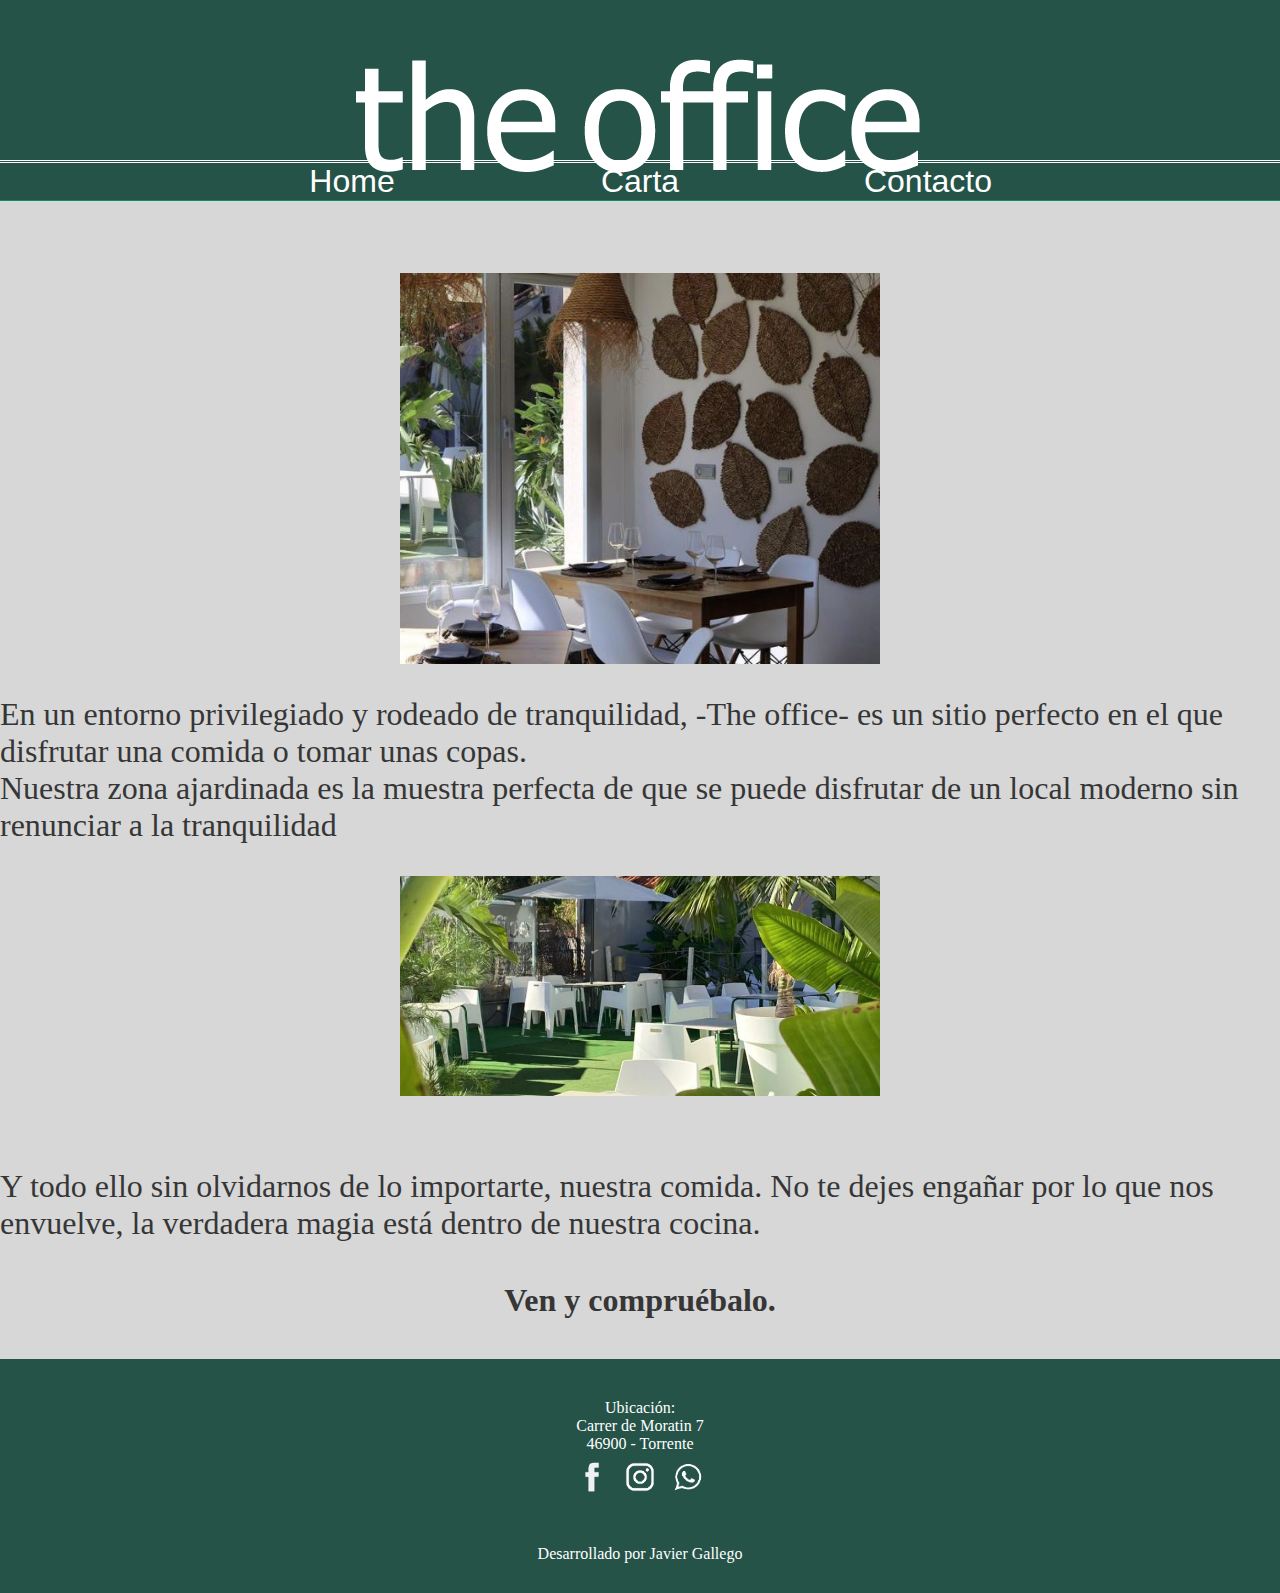
<file: index.html>
<!DOCTYPE html>
<html lang="en">
<head>
    <meta charset="UTF-8">
    <meta name="viewport" content="width=device-width, initial-scale=1.0">
    <title>The office</title>

    <link href="https://cdn.jsdelivr.net/npm/bootstrap@5.3.2/dist/css/bootstrap.min.css" rel="stylesheet" integrity="sha384-T3c6CoIi6uLrA9TneNEoa7RxnatzjcDSCmG1MXxSR1GAsXEV/Dwwykc2MPK8M2HN" crossorigin="anonymous">

    <link rel="stylesheet" href="./css/styles.css">
</head>
<body>
    <header class="container-fluid"> 
        <div class="row filamenu1">
            <div class="h-100 col-2 depega"></div>
            <div id="abrirMenu" class="h-100 col-2">
                <img class="img-fluid" src="./img/hamburguesa-blanca.png" alt="Menú">
            </div>          
            <div id="logo" class="h-100 col-8">
                <img class="img-fluid" src="./img/titulo-blanco-plano.png" alt="Menú">
            </div>
            <div class="h-100 col-2"></div>
        </div>

        <div id="menuNav" class="oculto">
            <div id="cerrarMenu">
                <img src="./img/cierrewhite.png" alt="cierre de menú">
            </div>
            <div class="navOptions">
                <a href="#">
                    <img src="./img/iconHome.png" class="menuIcon" alt=""> Home
                </a>
            </div>
            <div class="navOptions">
                <a href="./pages/carta.html">
                    <img src="./img/iconMenu.png" class="menuIcon" alt=""> Carta
                </a>
            </div>
            <div class="navOptions">
                <a href="./pages/contacto.html">
                    <img src="./img/iconContact.png" class="menuIcon" alt=""> Contacto
                </a>
            </div>
        </div>
    
    </header>
    <section class="container-fluid">

        <div class="row">
            <div class="col-12 sepTexto"> </div>
            <div class="col-1"></div>
            <div class="col-10 home">
                <div class="container-fluid text-center">
                    <div class="row">

                    <div class="foto col-12 col-md-6">
                         <img class="img-fluid" src="./img/interiorrest.png" alt="Cartel">
                    </div>

                    <div class="textohome col-12 col-md-6">En un entorno privilegiado y rodeado de tranquilidad, -The office- es un sitio perfecto en el que disfrutar una comida o tomar unas copas.</div>

                    <div class="textohome col-12 col-md-6">Nuestra zona ajardinada es la muestra perfecta de que se puede disfrutar de un local moderno sin renunciar a la tranquilidad</div>

                    <div class="foto col-12 col-md-6">
                         <img class="img-fluid" src="./img/exteriorrest.png" alt="Cartel">
                    </div>
                    <div class="col-12 sepTexto"> </div>
                    <div class="textohome col-12">Y todo ello sin olvidarnos de lo importarte, nuestra comida. No te dejes engañar por lo que nos envuelve, la verdadera magia está dentro de nuestra cocina.</div>
                    </div>
                    <div class="col-12 sepTexto"> </div>
                    <div class="textohome2 col-12">Ven y compruébalo.</div>
                    </div>
                </div>
            </div>
            <div class="col-1"></div>
            <div class="col-12 sepTexto"> </div>
        </div>
    </section>
    
    <footer class="container-fluid">        
            <div class="row footrow">
                <div class="col-12 sepTexto"></div>
                <div class="col-2 col-sm-4"></div>

                <div class="col-8 col-sm-4 infoDireccion">
                    <div>Ubicación:</div>
                    <div>Carrer de Moratin 7</div>
                    <div>46900 - Torrente</div>
                </div>

                <div class="col-2 col-sm-4"></div>

                <div class="col-4"></div>
                <div class="col-4 rrssFooterColumn">
                
                        <div class="iconRRSS">
                            <a href="https://www.facebook.com/p/Theofficecalicanto-100064553328406/" target="_blank">
                                <img onmouseout="this.src='./img/iconFBturquesa.png';"  onmouseover="this.src='./img/iconFBblanco.png';" src="./img/iconFBturquesa.png" alt="Facebook">
                            </a>
                        </div>

                        <div class="iconRRSS">
                            <a href="https://www.instagram.com/theofficecalicanto/?hl=es" target="_blank">
                                <img onmouseout="this.src='./img/iconIGturquesa.png';"  onmouseover="this.src='./img/iconIGblanco.png';" src="./img/iconIGturquesa.png" alt="Instagram">
                            </a>
                        </div>

                        <div class="iconRRSS">
                            <a href="https://wa.me/34630322991">
                                <img onmouseout="this.src='./img/iconWAturquesa.png';"  onmouseover="this.src='./img/iconWAblanco.png';" src="./img/iconWAturquesa.png" alt="WhatsApp">
                            </a>
                        </div>
                </div>    
                <div class="col-4"></div>
                <div class="col-10 sepTexto"></div>
                <div class="col-12 dev">
                    Desarrollado por Javier Gallego
                </div>
            </div>
    </footer>

    <script src="https://cdn.jsdelivr.net/npm/bootstrap@5.3.2/dist/js/bootstrap.bundle.min.js" integrity="sha384-C6RzsynM9kWDrMNeT87bh95OGNyZPhcTNXj1NW7RuBCsyN/o0jlpcV8Qyq46cDfL" crossorigin="anonymous"></script>

    <script src="./js/main.js"></script>
</body>
</html>
</file>
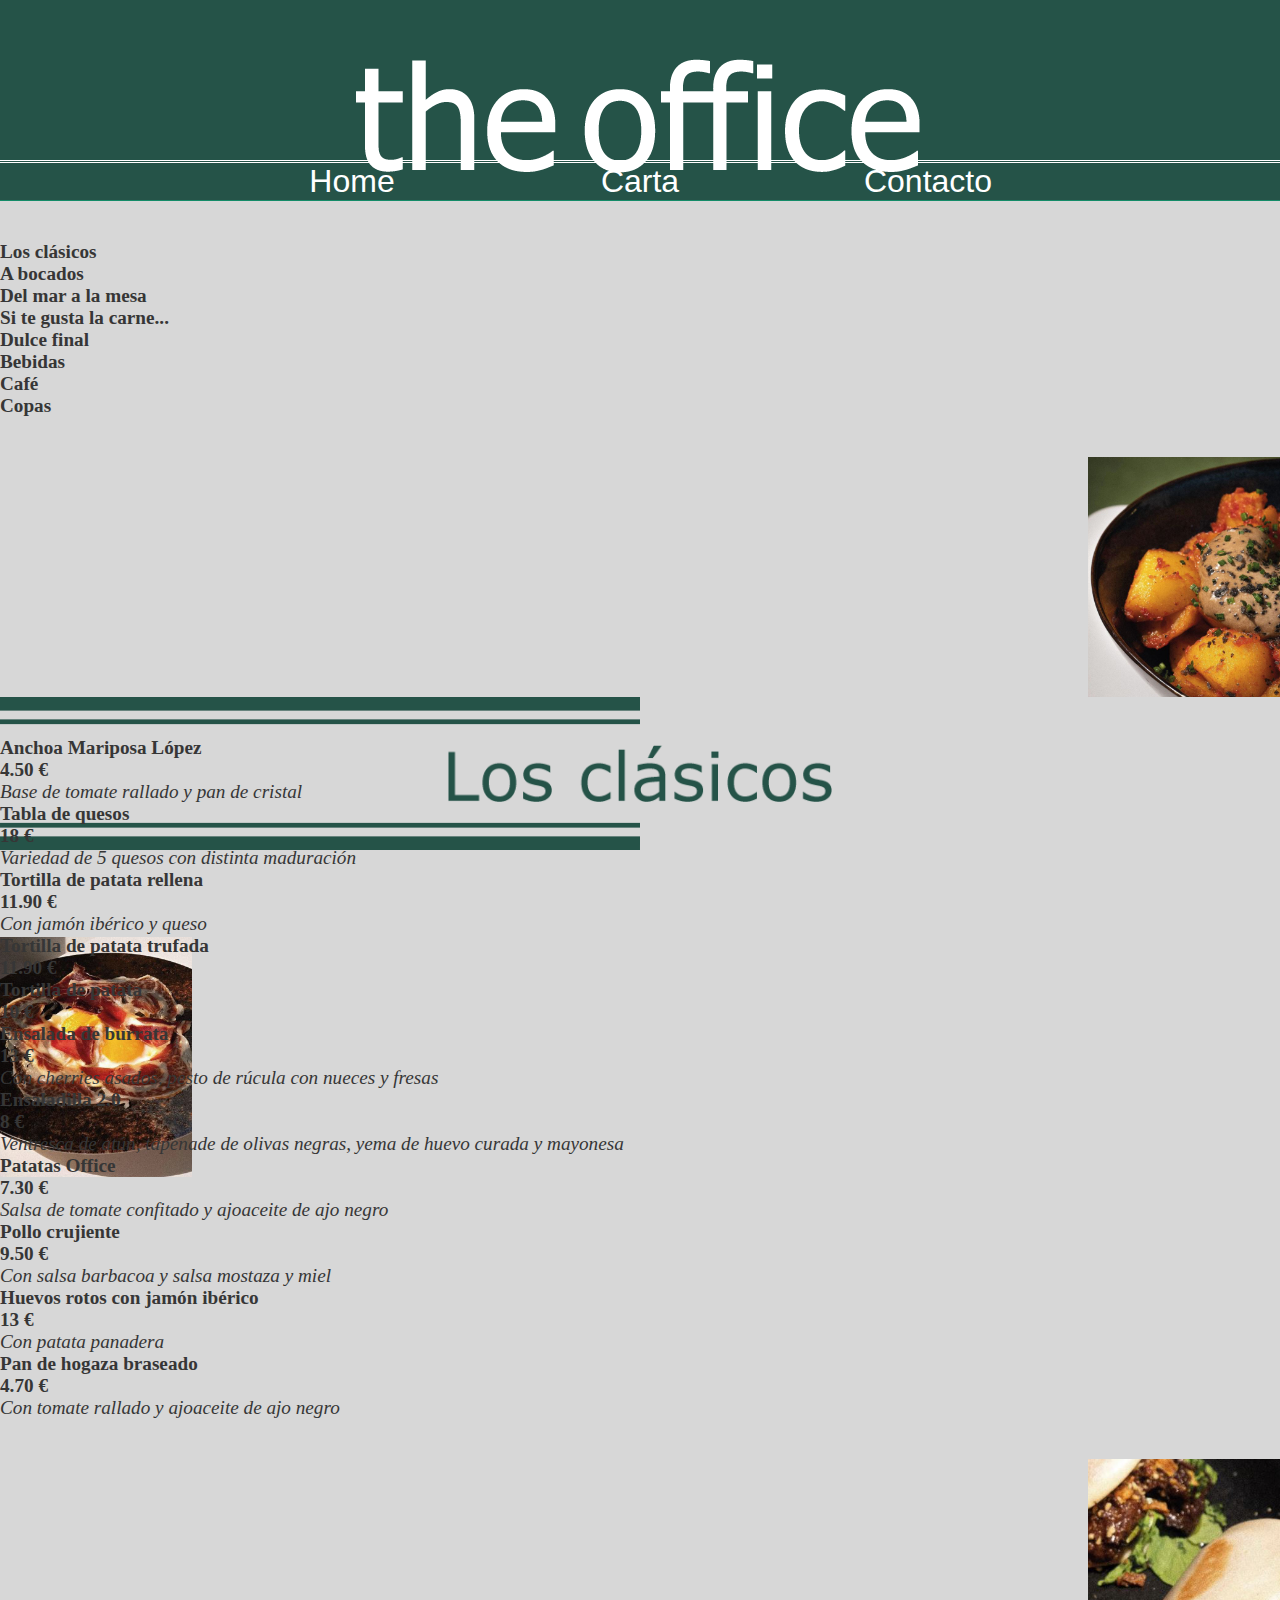
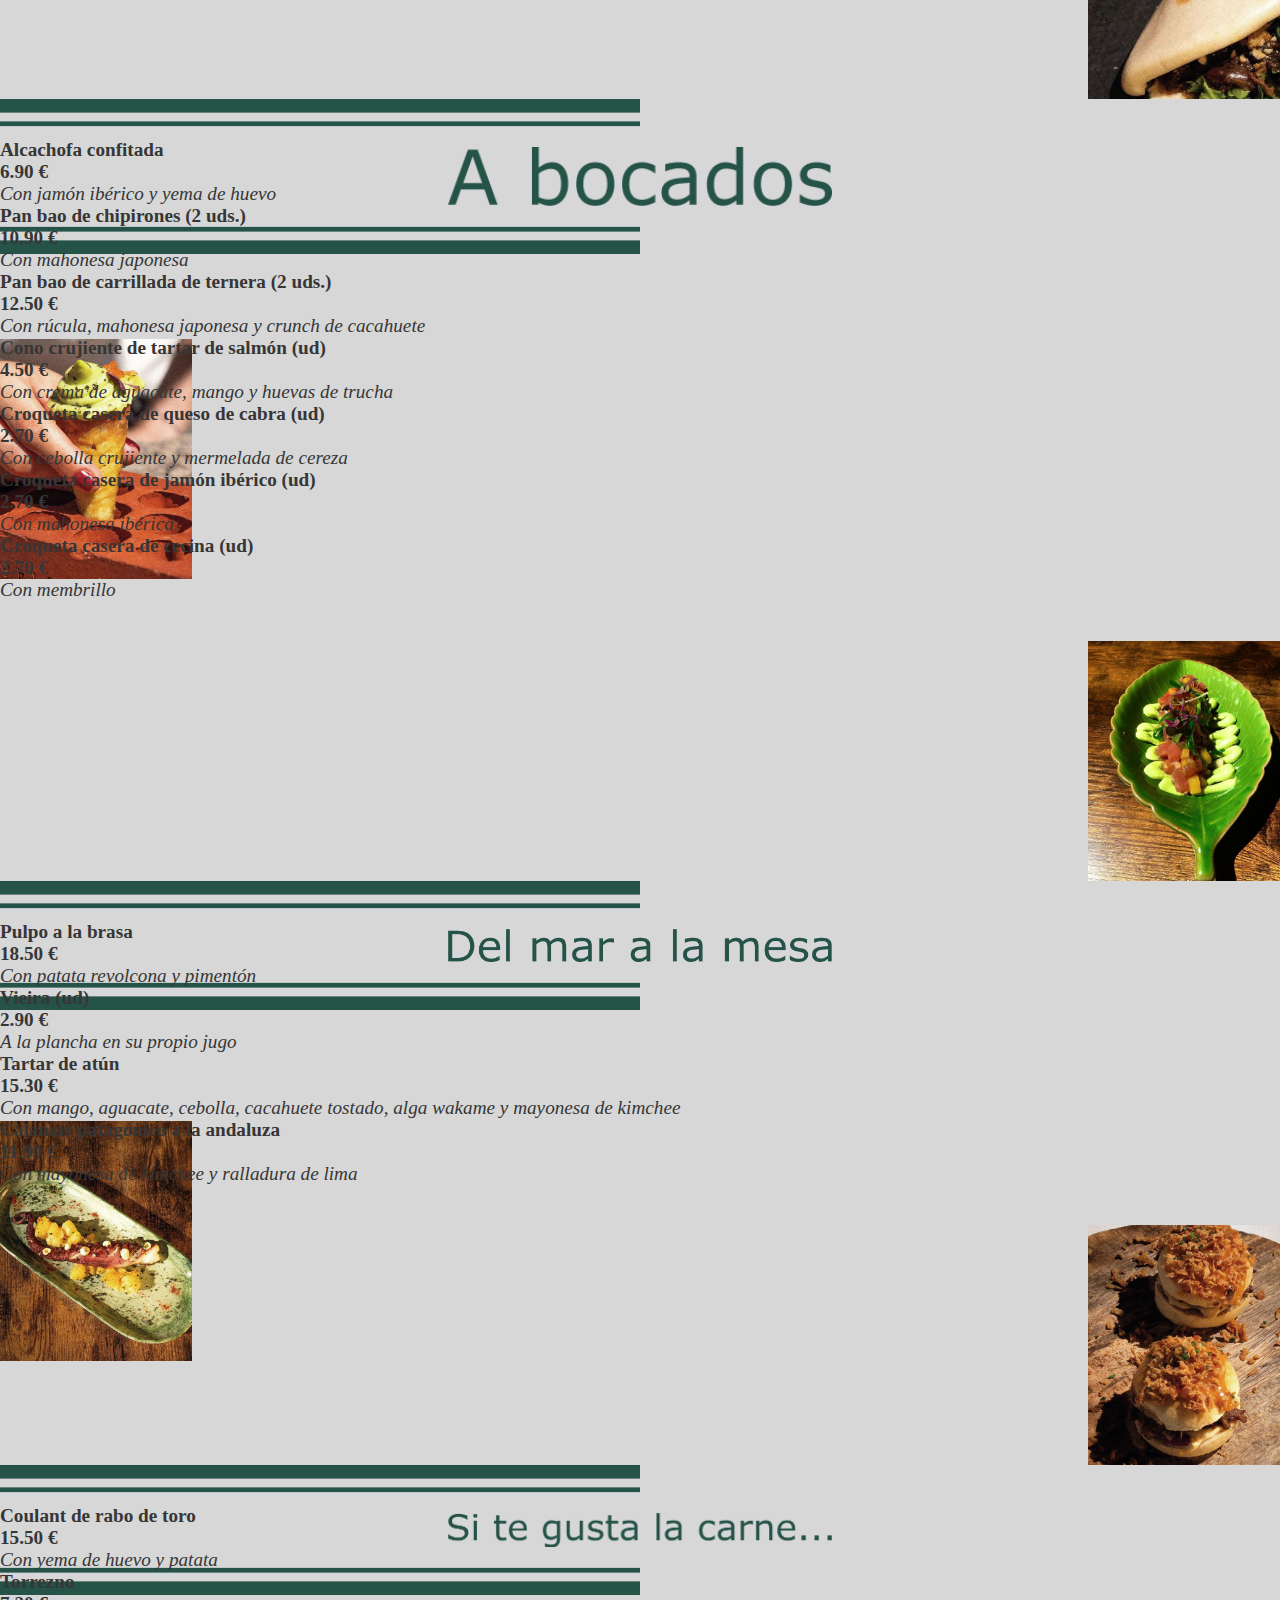
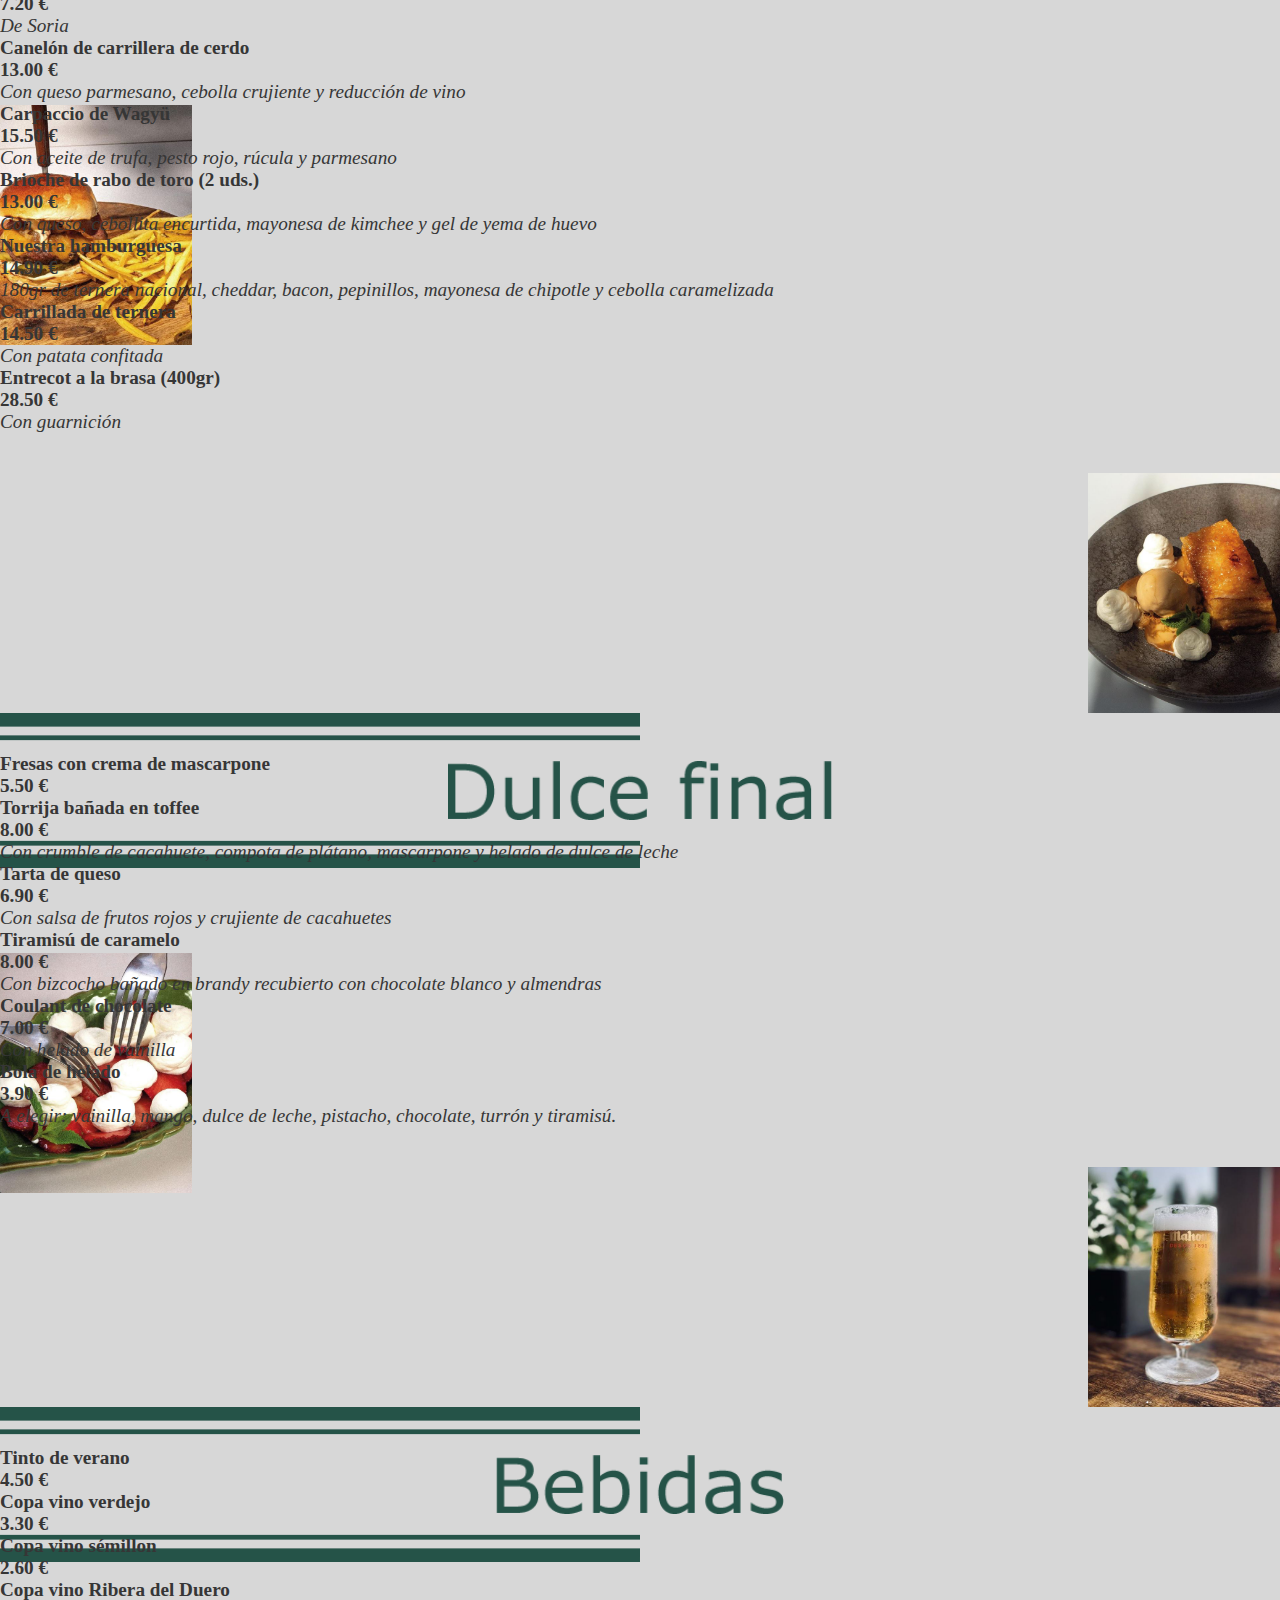
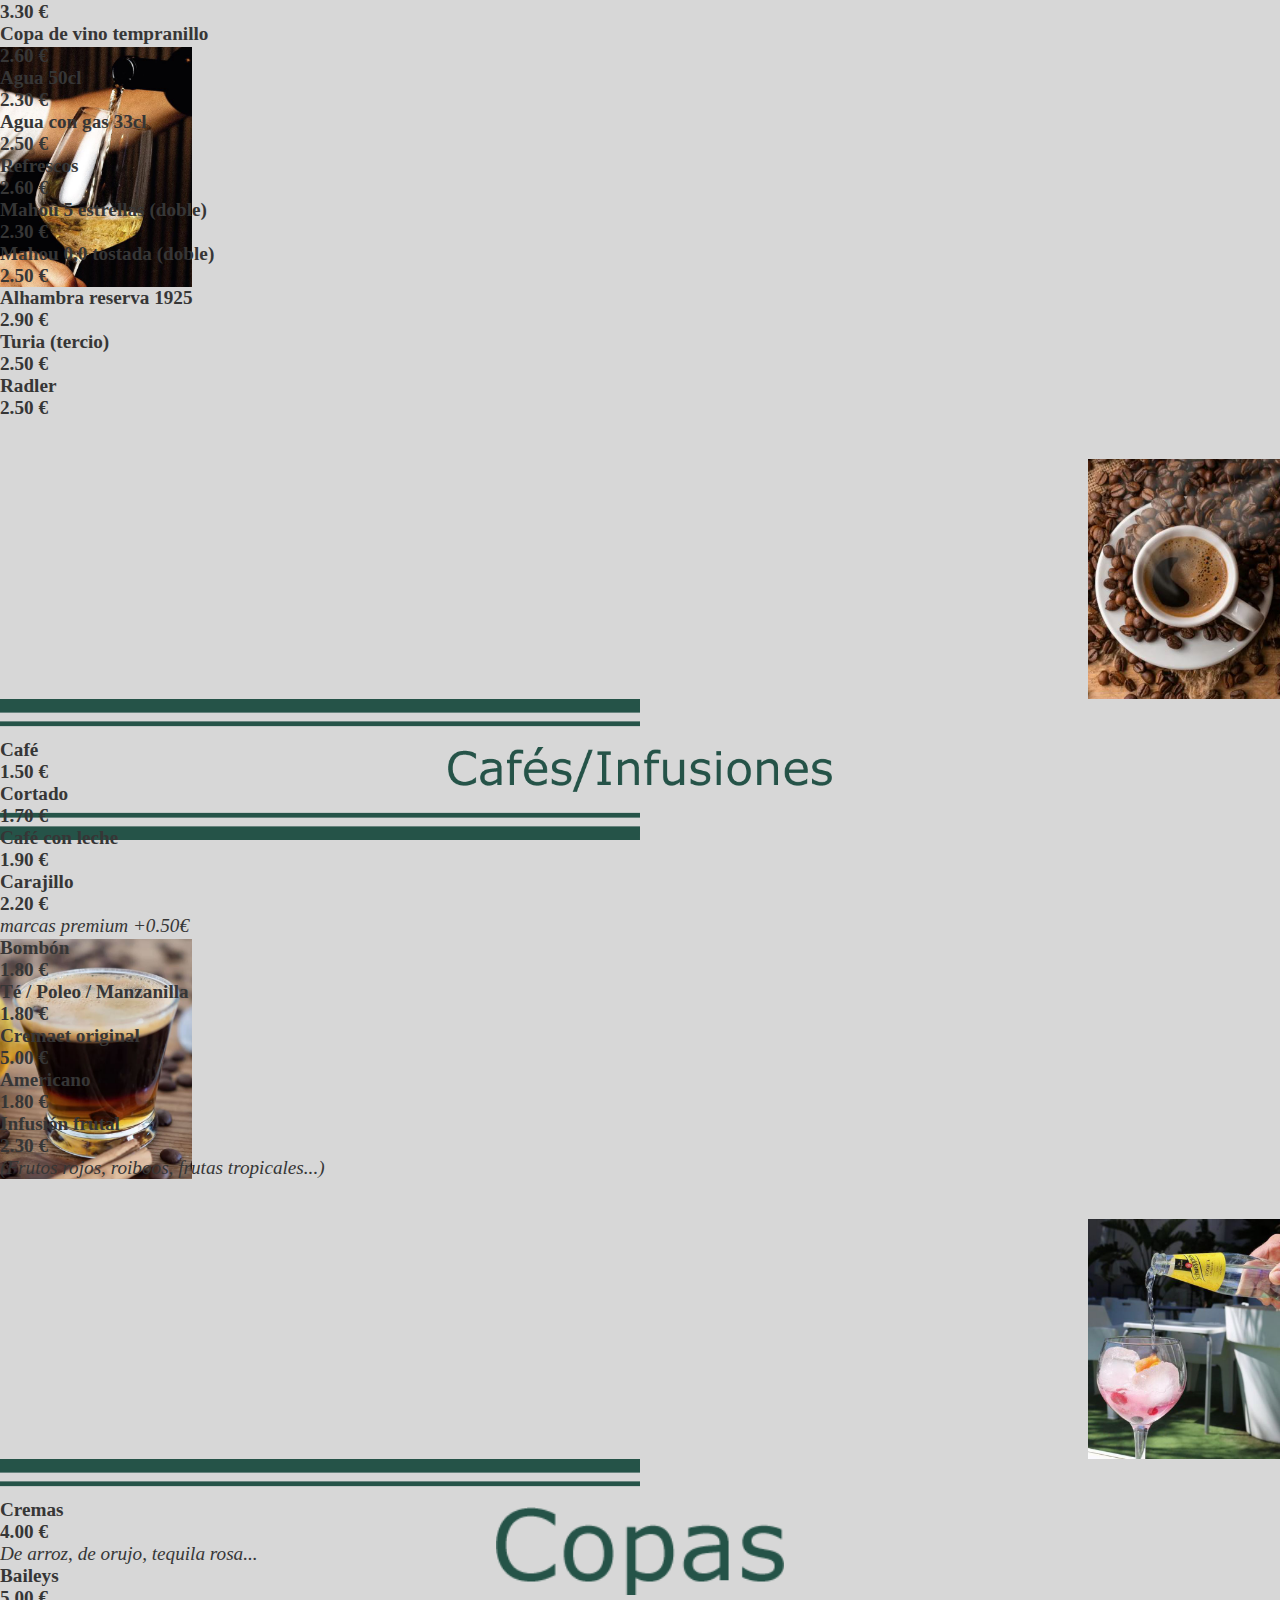
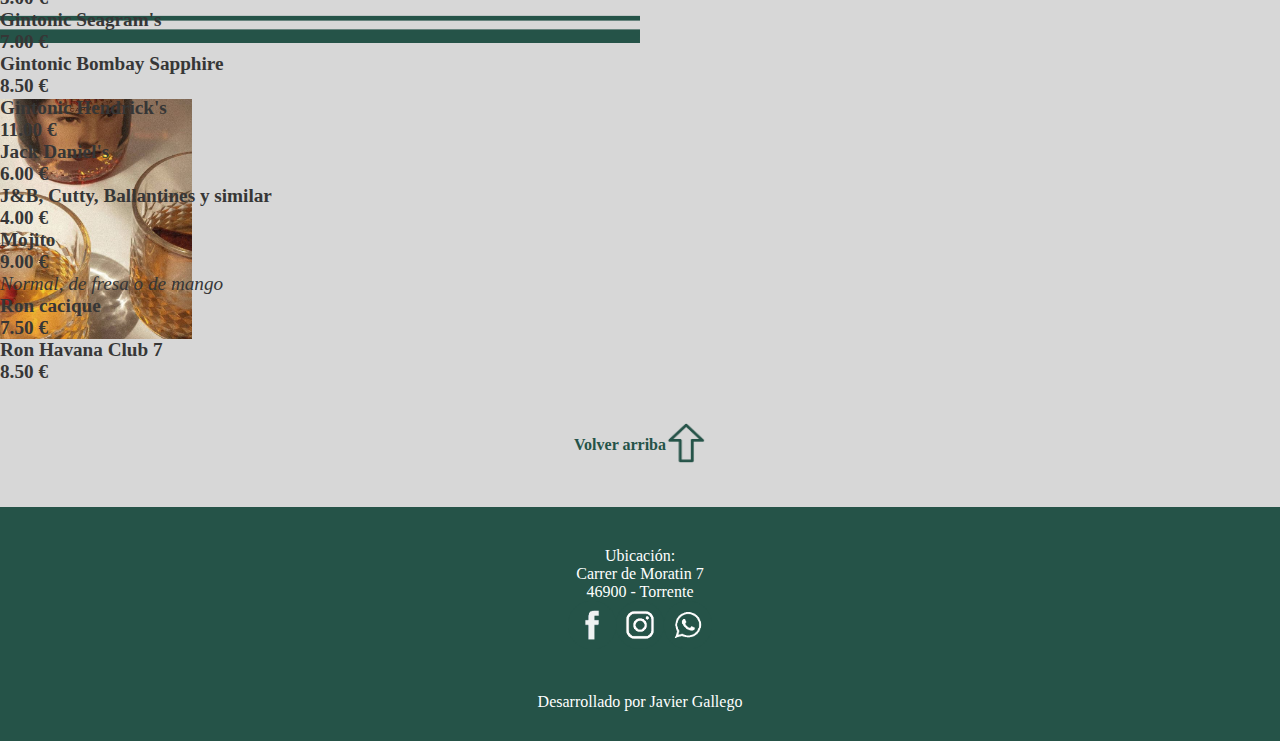
<file: pages/carta.html>
<!DOCTYPE html>
<html lang="en">
<head>
    <meta charset="UTF-8">
    <meta name="viewport" content="width=device-width, initial-scale=1.0">
    <title>The office - Carta</title>

    <link href="https://cdn.jsdelivr.net/npm/bootstrap@5.3.2/dist/css/bootstrap.min.css" rel="stylesheet" integrity="sha384-T3c6CoIi6uLrA9TneNEoa7RxnatzjcDSCmG1MXxSR1GAsXEV/Dwwykc2MPK8M2HN" crossorigin="anonymous">

    <link rel="stylesheet" href="../css/styles.css">
</head>
<body>
    <a name="irArriba"></a>
    <header class="container-fluid"> 
        <div class="row filamenu1">
            <div class="h-100 col-2 depega"></div>
            <div id="abrirMenu" class="n-100 col-2">
                <img class="img-fluid" src="../img/hamburguesa-blanca.png" alt="Menú">
            </div>          
            <div id="logo" class="h-100 col-8">
                <img class="img-fluid" src="../img/titulo-blanco-plano.png" alt="Menú">
            </div>
            <div class="h-100 col-2"></div>
        </div>

        <div id="menuNav" class="oculto">
            <div id="cerrarMenu">
                <img src="../img/cierrewhite.png" alt="cierre de menú">
            </div>
            <div class="navOptions">
                <a href="../index.html">
                    <img src="../img/iconHome.png" class="menuIcon" alt=""> Home
                </a>
            </div>
            <div class="navOptions">
                <a href="#">
                    <img src="../img/iconMenu.png" class="menuIcon" alt=""> Carta
                </a>
            </div>
            <div class="navOptions">
                <a href="./contacto.html">
                    <img src="../img/iconContact.png" class="menuIcon" alt=""> Contacto
                </a>
            </div>
        </div>
    </header>

    <div class="sepTexto"> </div>

    <div class="container-fluid enlacesCarta">
        <div class="row text-center contlinks">
            <div class="col-12 col-sm-6 col-lg-3 selfLink">
                <a href="#irClasicos">Los clásicos</a>
            </div>
            <div class="col-12 col-sm-6 col-lg-3 selfLink">
                <a href="#irBocados">A bocados</a>
            </div>
            <div class="col-12 col-sm-6 col-lg-3 selfLink">
                <a href="#irMar">Del mar a la mesa</a>
            </div>
            <div class="col-12 col-sm-6 col-lg-3 selfLink">
                <a href="#irCarne">Si te gusta la carne...</a>
            </div>
            <div class="col-12 col-sm-6 col-lg-3 selfLink">
                <a href="#irDulcefinal">Dulce final</a>
            </div>
            <div class="col-12 col-sm-6 col-lg-3 selfLink">
                <a href="#irBebidas">Bebidas</a>
            </div>
            <div class="col-12 col-sm-6 col-lg-3 selfLink">
                <a href="#irCafe">Café</a>
            </div>
            <div class="col-12 col-sm-6 col-lg-3 selfLink">
                <a href="#irCopas">Copas</a>
            </div>
        </div>
    </div>
    <div class="sepTexto"></div>
    <div class="container">
        <a name="irClasicos"></a>
        <div class="row justify-content-center titularCarta">
            <div class="col-1"></div>
            <div class="col-2 imgLeft">
                <img class="img-fluid imgcarta" src="../img/minientrantes1.png" alt="Entrantes">
            </div>
            <div class="col-6 container-fluid centrartitulo">
                <div class="row h-100">
                    <div class="col-12 align-self-start cenesup">
                        <img class="img-fluid cenefa" src="../img/cenefaSup.png" alt="cenefa">
                    </div>
                
                    <div class="col-12 align-self-center textoTitCarta">
                        <img class="img-fluid apartadoTexto" src="../img/losclasicos.png" alt="Los clasicos">
                    </div>
                
                    <div class="col-12 align-self-end ceneinf">
                        <img class="img-fluid cenefa" src="../img/cenefaInf.png" alt="cenefa">
                    </div>
                </div>
            </div>
            <div class="col-2 imgRight">
                <img class="img-fluid imgcarta" src="../img/minientrantes2.png" alt="Entrantes">
            </div>
            <div class="col-1"></div>
        </div>
 
        <div class="sepTexto"></div>
        <div class="row justify-content-center platos">
            <div class="col-8 text-center">Anchoa Mariposa López</div>
            <div class="col-3 text-center precio">4.50 €</div>
            <div class="col-1"></div>
            <div class="col-8 text-center italic">Base de tomate rallado y pan de cristal</div>
            <div class="col-4"></div>
            <div class="col-8 text-center">Tabla de quesos</div>
            <div class="col-3 text-center precio">18 €</div>
            <div class="col-1"></div>
            <div class="col-8 text-center italic">Variedad de 5 quesos con distinta maduración</div>
            <div class="col-4"></div>
            <div class="col-8 text-center">Tortilla de patata rellena</div>
            <div class="col-3 text-center precio">11.90 €</div>
            <div class="col-1"></div>
            <div class="col-8 text-center italic">Con jamón ibérico y queso</div>
            <div class="col-4"></div>
            <div class="col-8 text-center">Tortilla de patata trufada</div>
            <div class="col-3 text-center precio">11.90 €</div>
            <div class="col-1"></div>
            <div class="col-8 text-center italic"></div>
            <div class="col-4"></div>
            <div class="col-8 text-center">Tortilla de patata</div>
            <div class="col-3 text-center precio">10 €</div>
            <div class="col-1"></div>
            <div class="col-8 text-center italic"></div>
            <div class="col-4"></div>
            <div class="col-8 text-center">Ensalada de burrata</div>
            <div class="col-3 text-center precio">13 €</div>
            <div class="col-1"></div>
            <div class="col-8 text-center italic">Con cherries asados, pesto de rúcula con nueces y fresas</div>
            <div class="col-4"></div>
            <div class="col-8 text-center">Ensaladilla 2.0</div>
            <div class="col-3 text-center precio">8 €</div>
            <div class="col-1"></div>
            <div class="col-8 text-center italic">Ventresca de atún, tapenade de olivas negras, yema de huevo curada y mayonesa</div>
            <div class="col-4"></div>
            <div class="col-8 text-center">Patatas Office</div>
            <div class="col-3 text-center precio">7.30 €</div>
            <div class="col-1"></div>
            <div class="col-8 text-center italic">Salsa de tomate confitado y ajoaceite de ajo negro</div>
            <div class="col-4"></div>
            <div class="col-8 text-center">Pollo crujiente</div>
            <div class="col-3 text-center precio">9.50 €</div>
            <div class="col-1"></div>
            <div class="col-8 text-center italic">Con salsa barbacoa y salsa mostaza y miel</div>
            <div class="col-4"></div>
            <div class="col-8 text-center">Huevos rotos con jamón ibérico</div>
            <div class="col-3 text-center precio">13 €</div>
            <div class="col-1"></div>
            <div class="col-8 text-center italic">Con patata panadera</div>
            <div class="col-4"></div>
            <div class="col-8 text-center">Pan de hogaza braseado</div>
            <div class="col-3 text-center precio">4.70 €</div>
            <div class="col-1"></div>
            <div class="col-8 text-center italic">Con tomate rallado y ajoaceite de ajo negro</div>
            <div class="col-4"></div>
        </div>


        <div class="sepTexto"></div>
        <a name="irBocados"></a>
        <div class="row justify-content-center titularCarta">
            <div class="col-1 "></div>
            <div class="col-2 imgLeft">
                <img class="img-fluid imgcarta" src="../img/minibocados1.png" alt="Bocados">
            </div>
            <div class="col-6 container-fluid centrartitulo">
                <div class="row h-100">
                    <div class="col-12 align-self-start cenesup">
                        <img class="img-fluid cenefa" src="../img/cenefaSup.png" alt="cenefa">
                    </div>
                
                    <div class="col-12 align-self-center textoTitCarta">
                        <img class="img-fluid apartadoTexto" src="../img/cartaAbocados.png" alt="A bocados">
                    </div>
                
                    <div class="col-12 align-self-end ceneinf">
                        <img class="img-fluid cenefa" src="../img/cenefaInf.png" alt="cenefa">
                    </div>
                </div>
            </div>
            <div class="col-2 imgRight">
                <img class="img-fluid imgcarta" src="../img/minibocados2.png" alt="Bocados">
            </div>
            <div class="col-1"></div>
        </div>

        <div class="sepTexto"></div>
        <div class="row justify-content-center platos">
            <div class="col-8 text-center">Alcachofa confitada</div>
            <div class="col-3 text-center precio">6.90 €</div>
            <div class="col-1"></div>
            <div class="col-8 text-center italic">Con jamón ibérico y yema de huevo</div>
            <div class="col-4"></div>
            <div class="col-8 text-center">Pan bao de chipirones (2 uds.)</div>
            <div class="col-3 text-center precio">10.90 €</div>
            <div class="col-1"></div>
            <div class="col-8 text-center italic">Con mahonesa japonesa</div>
            <div class="col-4"></div>
            <div class="col-8 text-center">Pan bao de carrillada de ternera (2 uds.)</div>
            <div class="col-3 text-center precio">12.50 €</div>
            <div class="col-1"></div>
            <div class="col-8 text-center italic">Con rúcula, mahonesa japonesa y crunch de cacahuete</div>
            <div class="col-4"></div>
            <div class="col-8 text-center">Cono crujiente de tartar de salmón (ud)</div>
            <div class="col-3 text-center precio">4.50 €</div>
            <div class="col-1"></div>
            <div class="col-8 text-center italic">Con crema de aguacate, mango y huevas de trucha</div>
            <div class="col-4"></div>
            <div class="col-8 text-center">Croqueta casera de queso de cabra (ud)</div>
            <div class="col-3 text-center precio">2.70 €</div>
            <div class="col-1"></div>
            <div class="col-8 text-center italic">Con cebolla crujiente y mermelada de cereza</div>
            <div class="col-4"></div>
            <div class="col-8 text-center">Croqueta casera de jamón ibérico (ud)</div>
            <div class="col-3 text-center precio">2.70 €</div>
            <div class="col-1"></div>
            <div class="col-8 text-center italic">Con mahonesa ibérica</div>
            <div class="col-4"></div>
            <div class="col-8 text-center">Croqueta casera de cecina (ud)</div>
            <div class="col-3 text-center precio">2.70 €</div>
            <div class="col-1"></div>
            <div class="col-8 text-center italic">Con membrillo</div>
            <div class="col-4"></div>
        </div>

        <div class="sepTexto"></div>
        <a name="irMar"></a>
        <div class="row justify-content-center titularCarta">
            <div class="col-1 "></div>
            <div class="col-2 imgLeft">
                <img class="img-fluid imgcarta" src="../img/minimar1.png" alt="Pescado">
            </div>
            <div class="col-6 container-fluid centrartitulo">
                <div class="row h-100">
                    <div class="col-12 align-self-start cenesup">
                        <img class="img-fluid cenefa" src="../img/cenefaSup.png" alt="cenefa">
                    </div>
                
                    <div class="col-12 align-self-center textoTitCarta">
                        <img class="img-fluid apartadoTexto" src="../img/cartaDelmaralamesa.png" alt="Pescados">
                    </div>
                
                    <div class="col-12 align-self-end ceneinf">
                        <img class="img-fluid cenefa" src="../img/cenefaInf.png" alt="cenefa">
                    </div>
                </div>
            </div>
            <div class="col-2 imgRight">
                <img class="img-fluid imgcarta" src="../img/minimar2.png" alt="Pescado">
            </div>
            <div class="col-1"></div>
        </div>

        <div class="sepTexto"></div>
        <div class="row justify-content-center platos">
            <div class="col-8 text-center">Pulpo a la brasa</div>
            <div class="col-3 text-center precio">18.50 €</div>
            <div class="col-1"></div>
            <div class="col-8 text-center italic">Con patata revolcona y pimentón</div>
            <div class="col-4"></div>
            <div class="col-8 text-center">Vieira (ud)</div>
            <div class="col-3 text-center precio">2.90 €</div>
            <div class="col-1"></div>
            <div class="col-8 text-center italic">A la plancha en su propio jugo</div>
            <div class="col-4"></div>
            <div class="col-8 text-center">Tartar de atún</div>
            <div class="col-3 text-center precio">15.30 €</div>
            <div class="col-1"></div>
            <div class="col-8 text-center italic">Con mango, aguacate, cebolla, cacahuete tostado, alga wakame y mayonesa de kimchee</div>
            <div class="col-4"></div>
            <div class="col-8 text-center">Calamar patagónico a la andaluza</div>
            <div class="col-3 text-center precio">11.90 €</div>
            <div class="col-1"></div>
            <div class="col-8 text-center italic">Con mayonesa de kimchee y ralladura de lima</div>
            <div class="col-4"></div>
        </div>

        <div class="sepTexto"></div>
        <a name="irCarne"></a>
        <div class="row justify-content-center titularCarta">
            <div class="col-1 "></div>
            <div class="col-2 imgLeft">
                <img class="img-fluid imgcarta" src="../img/minicarne1.png" alt="Carne">
            </div>
            <div class="col-6 container-fluid centrartitulo">
                <div class="row h-100">
                    <div class="col-12 align-self-start cenesup">
                        <img class="img-fluid cenefa" src="../img/cenefaSup.png" alt="cenefa">
                    </div>
                
                    <div class="col-12 align-self-center textoTitCarta">
                        <img class="img-fluid apartadoTexto" src="../img/cartaSitegustalacarne.png" alt="Carne">
                    </div>
                
                    <div class="col-12 align-self-end ceneinf">
                        <img class="img-fluid cenefa" src="../img/cenefaInf.png" alt="cenefa">
                    </div>
                </div>
            </div>
            <div class="col-2 imgRight">
                <img class="img-fluid imgcarta" src="../img/minicarne2.png" alt="Carne">
            </div>
            <div class="col-1"></div>
        </div>

        <div class="sepTexto"></div>
        <div class="row justify-content-center platos">
            <div class="col-8 text-center">Coulant de rabo de toro</div>
            <div class="col-3 text-center precio">15.50 €</div>
            <div class="col-1"></div>
            <div class="col-8 text-center italic">Con yema de huevo y patata</div>
            <div class="col-4"></div>
            <div class="col-8 text-center">Torrezno</div>
            <div class="col-3 text-center precio">7.20 €</div>
            <div class="col-1"></div>
            <div class="col-8 text-center italic">De Soria</div>
            <div class="col-4"></div>
            <div class="col-8 text-center">Canelón de carrillera de cerdo</div>
            <div class="col-3 text-center precio">13.00 €</div>
            <div class="col-1"></div>
            <div class="col-8 text-center italic">Con queso parmesano, cebolla crujiente y reducción de vino</div>
            <div class="col-4"></div>
            <div class="col-8 text-center">Carpaccio de Wagyü</div>
            <div class="col-3 text-center precio">15.50 €</div>
            <div class="col-1"></div>
            <div class="col-8 text-center italic">Con aceite de trufa, pesto rojo, rúcula y parmesano</div>
            <div class="col-4"></div>
            <div class="col-8 text-center">Brioche de rabo de toro (2 uds.)</div>
            <div class="col-3 text-center precio">13.00 €</div>
            <div class="col-1"></div>
            <div class="col-8 text-center italic">Con queso, cebollita encurtida, mayonesa de kimchee y gel de yema de huevo</div>
            <div class="col-4"></div>
            <div class="col-8 text-center">Nuestra hamburguesa</div>
            <div class="col-3 text-center precio">14.90 €</div>
            <div class="col-1"></div>
            <div class="col-8 text-center italic">180gr de ternera nacional, cheddar, bacon, pepinillos, mayonesa de chipotle y cebolla caramelizada</div>
            <div class="col-4"></div>
            <div class="col-8 text-center">Carrillada de ternera</div>
            <div class="col-3 text-center precio">14.50 €</div>
            <div class="col-1"></div>
            <div class="col-8 text-center italic">Con patata confitada</div>
            <div class="col-4"></div>
            <div class="col-8 text-center">Entrecot a la brasa (400gr)</div>
            <div class="col-3 text-center precio">28.50 €</div>
            <div class="col-1"></div>
            <div class="col-8 text-center italic">Con guarnición</div>
            <div class="col-4"></div>
        </div>

        <div class="sepTexto"></div>
        <a name="irDulcefinal"></a>
        <div class="row justify-content-center titularCarta">
            <div class="col-1 "></div>
            <div class="col-2 imgLeft">
                <img class="img-fluid imgcarta" src="../img/minipostre1.png" alt="Postre">
            </div>
            <div class="col-6 container-fluid centrartitulo">
                <div class="row h-100">
                    <div class="col-12 align-self-start cenesup">
                        <img class="img-fluid cenefa" src="../img/cenefaSup.png" alt="cenefa">
                    </div>
                
                    <div class="col-12 align-self-center textoTitCarta">
                        <img class="img-fluid apartadoTexto" src="../img/cartaDulcefinal.png" alt="Postres">
                    </div>
                
                    <div class="col-12 align-self-end ceneinf">
                        <img class="img-fluid cenefa" src="../img/cenefaInf.png" alt="cenefa">
                    </div>
                </div>
            </div>
            <div class="col-2 imgRight">
                <img class="img-fluid imgcarta" src="../img/minipostre2.png" alt="Postre">
            </div>
            <div class="col-1"></div>
        </div>

        <div class="sepTexto"></div>
        <div class="row justify-content-center platos">
            <div class="col-8 text-center">Fresas con crema de mascarpone</div>
            <div class="col-3 text-center precio">5.50 €</div>
            <div class="col-1"></div>
            <div class="col-8 text-center italic"></div>
            <div class="col-4"></div>
            <div class="col-8 text-center">Torrija bañada en toffee</div>
            <div class="col-3 text-center precio">8.00 €</div>
            <div class="col-1"></div>
            <div class="col-8 text-center italic">Con crumble de cacahuete, compota de plátano, mascarpone y helado de dulce de leche</div>
            <div class="col-4"></div>
            <div class="col-8 text-center">Tarta de queso</div>
            <div class="col-3 text-center precio">6.90 €</div>
            <div class="col-1"></div>
            <div class="col-8 text-center italic">Con salsa de frutos rojos y crujiente de cacahuetes</div>
            <div class="col-4"></div>
            <div class="col-8 text-center">Tiramisú de caramelo</div>
            <div class="col-3 text-center precio">8.00 €</div>
            <div class="col-1"></div>
            <div class="col-8 text-center italic">Con bizcocho bañado en brandy recubierto con chocolate blanco y almendras</div>
            <div class="col-4"></div>
            <div class="col-8 text-center">Coulant de chocolate</div>
            <div class="col-3 text-center precio">7.00 €</div>
            <div class="col-1"></div>
            <div class="col-8 text-center italic">Con helado de vainilla</div>
            <div class="col-4"></div>
            <div class="col-8 text-center">Bola de helado</div>
            <div class="col-3 text-center precio">3.90 €</div>
            <div class="col-1"></div>
            <div class="col-8 text-center italic">A elegir: vainilla, mango, dulce de leche, pistacho, chocolate, turrón y tiramisú.</div>
            <div class="col-4"></div>
        </div>

        <div class="sepTexto"></div>
        <a name="irBebidas"></a>
        <div class="row justify-content-center titularCarta">
            <div class="col-1 "></div>
            <div class="col-2 imgLeft">
                <img class="img-fluid imgcarta" src="../img/minibebidas1.png" alt="Bebidas">
            </div>
            <div class="col-6 container-fluid centrartitulo">
                <div class="row h-100">
                    <div class="col-12 align-self-start cenesup">
                        <img class="img-fluid cenefa" src="../img/cenefaSup.png" alt="cenefa">
                    </div>
                
                    <div class="col-12 align-self-center textoTitCarta">
                        <img class="img-fluid apartadoTexto2" src="../img/cartaBebidas.png" alt="Bebidas">
                    </div>
                
                    <div class="col-12 align-self-end ceneinf">
                        <img class="img-fluid cenefa" src="../img/cenefaInf.png" alt="cenefa">
                    </div>
                </div>
            </div>
            <div class="col-2 imgRight">
                <img class="img-fluid imgcarta" src="../img/minibebidas2.png" alt="Bebidas">
            </div>
            <div class="col-1"></div>
        </div>

        <div class="sepTexto"></div>
        <div class="row justify-content-center platos">
            <div class="col-8 text-center">Tinto de verano</div>
            <div class="col-3 text-center precio">4.50 €</div>
            <div class="col-1"></div>
            <div class="col-8 text-center">Copa vino verdejo</div>
            <div class="col-3 text-center precio">3.30 €</div>
            <div class="col-1"></div>
            <div class="col-8 text-center">Copa vino sémillon</div>
            <div class="col-3 text-center precio">2.60 €</div>
            <div class="col-1"></div>
            <div class="col-8 text-center">Copa vino Ribera del Duero</div>
            <div class="col-3 text-center precio">3.30 €</div>
            <div class="col-1"></div>
            <div class="col-8 text-center">Copa de vino tempranillo</div>
            <div class="col-3 text-center precio">2.60 €</div>
            <div class="col-1"></div>
            <div class="col-8 text-center">Agua 50cl</div>
            <div class="col-3 text-center precio">2.30 €</div>
            <div class="col-1"></div>
            <div class="col-8 text-center">Agua con gas 33cl</div>
            <div class="col-3 text-center precio">2.50 €</div>
            <div class="col-1"></div>
            <div class="col-8 text-center">Refrescos</div>
            <div class="col-3 text-center precio">2.60 €</div>
            <div class="col-1"></div>
            <div class="col-8 text-center">Mahou 5 estrellas (doble)</div>
            <div class="col-3 text-center precio">2.30 €</div>
            <div class="col-1"></div>
            <div class="col-8 text-center">Mahou 0,0 tostada (doble)</div>
            <div class="col-3 text-center precio">2.50 €</div>
            <div class="col-1"></div>
            <div class="col-8 text-center">Alhambra reserva 1925</div>
            <div class="col-3 text-center precio">2.90 €</div>
            <div class="col-1"></div>
            <div class="col-8 text-center">Turia (tercio)</div>
            <div class="col-3 text-center precio">2.50 €</div>
            <div class="col-1"></div>
            <div class="col-8 text-center">Radler</div>
            <div class="col-3 text-center precio">2.50 €</div>
            <div class="col-1"></div>
        </div>    

        <div class="sepTexto"></div>
        <a name="irCafe"></a>
        <div class="row justify-content-center titularCarta">
            <div class="col-1 "></div>
            <div class="col-2 imgLeft">
                <img class="img-fluid imgcarta" src="../img/minicafe1.png" alt="Cafe">
            </div>
            <div class="col-6 container-fluid centrartitulo">
                <div class="row h-100">
                    <div class="col-12 align-self-start cenesup">
                        <img class="img-fluid cenefa" src="../img/cenefaSup.png" alt="cenefa">
                    </div>
                
                    <div class="col-12 align-self-center textoTitCarta">
                        <img class="img-fluid apartadoTexto" src="../img/cartaCafes.png" alt="Cafes">
                    </div>
                
                    <div class="col-12 align-self-end ceneinf">
                        <img class="img-fluid cenefa" src="../img/cenefaInf.png" alt="cenefa">
                    </div>
                </div>
            </div>
            <div class="col-2 imgRight">
                <img class="img-fluid imgcarta" src="../img/minicafe2.png" alt="Cafe">
            </div>
            <div class="col-1"></div>
        </div>

        <div class="sepTexto"></div>
        <div class="row justify-content-center platos">
            <div class="col-8 text-center">Café</div>
            <div class="col-3 text-center precio">1.50 €</div>
            <div class="col-1"></div>
            <div class="col-8 text-center">Cortado</div>
            <div class="col-3 text-center precio">1.70 €</div>
            <div class="col-1"></div>
            <div class="col-8 text-center">Café con leche</div>
            <div class="col-3 text-center precio">1.90 €</div>
            <div class="col-1"></div>
            <div class="col-8 text-center">Carajillo</div>
            <div class="col-3 text-center precio">2.20 €</div>
            <div class="col-1"></div>
            <div class="col-8 text-center italic">marcas premium +0.50€</div>
            <div class="col-4"></div>
            <div class="col-8 text-center">Bombón</div>
            <div class="col-3 text-center precio">1.80 €</div>
            <div class="col-1"></div>
            <div class="col-8 text-center">Té / Poleo / Manzanilla</div>
            <div class="col-3 text-center precio">1.80 €</div>
            <div class="col-1"></div>
            <div class="col-8 text-center">Cremaet original</div>
            <div class="col-3 text-center precio">5.00 €</div>
            <div class="col-1"></div>
            <div class="col-8 text-center">Americano</div>
            <div class="col-3 text-center precio">1.80 €</div>
            <div class="col-1"></div>
            <div class="col-8 text-center">Infusión frutal</div>
            <div class="col-3 text-center precio">2.30 €</div>
            <div class="col-1"></div>
            <div class="col-8 text-center italic">(Frutos rojos, roiboos, frutas tropicales...)</div>
            <div class="col-4"></div>
        </div>

        <div class="sepTexto"></div>
        <a name="irCopas"></a>
        <div class="row justify-content-center titularCarta">
            <div class="col-1 "></div>
            <div class="col-2 imgLeft">
                <img class="img-fluid imgcarta" src="../img/minicopas1.png" alt="Copas">
            </div>
            <div class="col-6 container-fluid centrartitulo">
                <div class="row h-100">
                    <div class="col-12 align-self-start cenesup">
                        <img class="img-fluid cenefa" src="../img/cenefaSup.png" alt="cenefa">
                    </div>
                
                    <div class="col-12 align-self-center textoTitCarta">
                        <img class="img-fluid apartadoTexto2" src="../img/cartaCopas.png" alt="Copas">
                    </div>
                
                    <div class="col-12 align-self-end ceneinf">
                        <img class="img-fluid cenefa" src="../img/cenefaInf.png" alt="cenefa">
                    </div>
                </div>
            </div>
            <div class="col-2 imgRight">
                <img class="img-fluid imgcarta" src="../img/minicopas2.png" alt="Copas">
            </div>
            <div class="col-1"></div>
        </div>

        <div class="sepTexto"></div>
        <div class="row justify-content-center platos">
            <div class="col-8 text-center">Cremas</div>
            <div class="col-3 text-center precio">4.00 €</div>
            <div class="col-1"></div>
            <div class="col-8 text-center italic">De arroz, de orujo, tequila rosa...</div>
            <div class="col-4"></div>
            <div class="col-8 text-center">Baileys</div>
            <div class="col-3 text-center precio">5.00 €</div>
            <div class="col-1"></div>
            <div class="col-8 text-center">Gintonic Seagram's</div>
            <div class="col-3 text-center precio">7.00 €</div>
            <div class="col-1"></div>
            <div class="col-8 text-center">Gintonic Bombay Sapphire</div>
            <div class="col-3 text-center precio">8.50 €</div>
            <div class="col-1"></div>
            <div class="col-8 text-center">Gintonic Hendrick's</div>
            <div class="col-3 text-center precio">11.00 €</div>
            <div class="col-1"></div>
            <div class="col-8 text-center">Jack Daniel's</div>
            <div class="col-3 text-center precio">6.00 €</div>
            <div class="col-1"></div>
            <div class="col-8 text-center">J&B, Cutty, Ballantines y similar</div>
            <div class="col-3 text-center precio">4.00 €</div>
            <div class="col-1"></div>
            <div class="col-8 text-center">Mojito</div>
            <div class="col-3 text-center precio">9.00 €</div>
            <div class="col-1"></div>
            <div class="col-8 text-center italic">Normal, de fresa o de mango</div>
            <div class="col-4"></div>
            <div class="col-8 text-center">Ron cacique</div>
            <div class="col-3 text-center precio">7.50 €</div>
            <div class="col-1"></div>
            <div class="col-8 text-center">Ron Havana Club 7</div>
            <div class="col-3 text-center precio">8.50 €</div>
            <div class="col-1"></div>
        </div>

        <div class="row">
            <div class="sepTexto col-12"></div>
            <div class="col-4"></div>
            <div class="col-4 flechaArriba">
                Volver arriba
                <a href="#irArriba">
                    <img class="img-fluid" src="../img/arrowUp.png" alt="VolverArriba"> 
                </a>
            </div>            
            <div class="col-4"></div>
        </div>

    </div>
    
    <div class="sepTexto"></div>
    <footer class="container-fluid">
            <div class="row footrow">
                <div class="col-12 sepTexto"></div>
                <div class="col-2 col-sm-4"></div>

                <div class="col-8 col-sm-4 infoDireccion">
                    <div>Ubicación:</div>
                    <div>Carrer de Moratin 7</div>
                    <div>46900 - Torrente</div>
                </div>

                <div class="col-2 col-sm-4"></div>

                <div class="col-4"></div>
                <div class="col-4 rrssFooterColumn">
                
                        <div class="iconRRSS">
                            <a href="https://www.facebook.com/p/Theofficecalicanto-100064553328406/" target="_blank">
                                <img onmouseout="this.src='../img/iconFBturquesa.png';"  onmouseover="this.src='../img/iconFBblanco.png';" src="../img/iconFBturquesa.png" alt="Facebook">
                            </a>
                        </div>

                        <div class="iconRRSS">
                            <a href="https://www.instagram.com/theofficecalicanto/?hl=es" target="_blank">
                                <img onmouseout="this.src='../img/iconIGturquesa.png';"  onmouseover="this.src='../img/iconIGblanco.png';" src="../img/iconIGturquesa.png" alt="Instagram">
                            </a>
                        </div>

                        <div class="iconRRSS">
                            <a href="https://wa.me/34630322991">
                                <img onmouseout="this.src='../img/iconWAturquesa.png';"  onmouseover="this.src='../img/iconWAblanco.png';" src="../img/iconWAturquesa.png" alt="WhatsApp">
                            </a>
                        </div>
                </div>    
                <div class="col-4"></div>
                <div class="sepTexto"></div>
                <div class="col-12 dev">
                    Desarrollado por Javier Gallego
                </div>
            </div>
    </footer>

    <script src="https://cdn.jsdelivr.net/npm/bootstrap@5.3.2/dist/js/bootstrap.bundle.min.js" integrity="sha384-C6RzsynM9kWDrMNeT87bh95OGNyZPhcTNXj1NW7RuBCsyN/o0jlpcV8Qyq46cDfL" crossorigin="anonymous"></script>

    <script src="../js/main.js"></script>
</body>
</html>
</file>
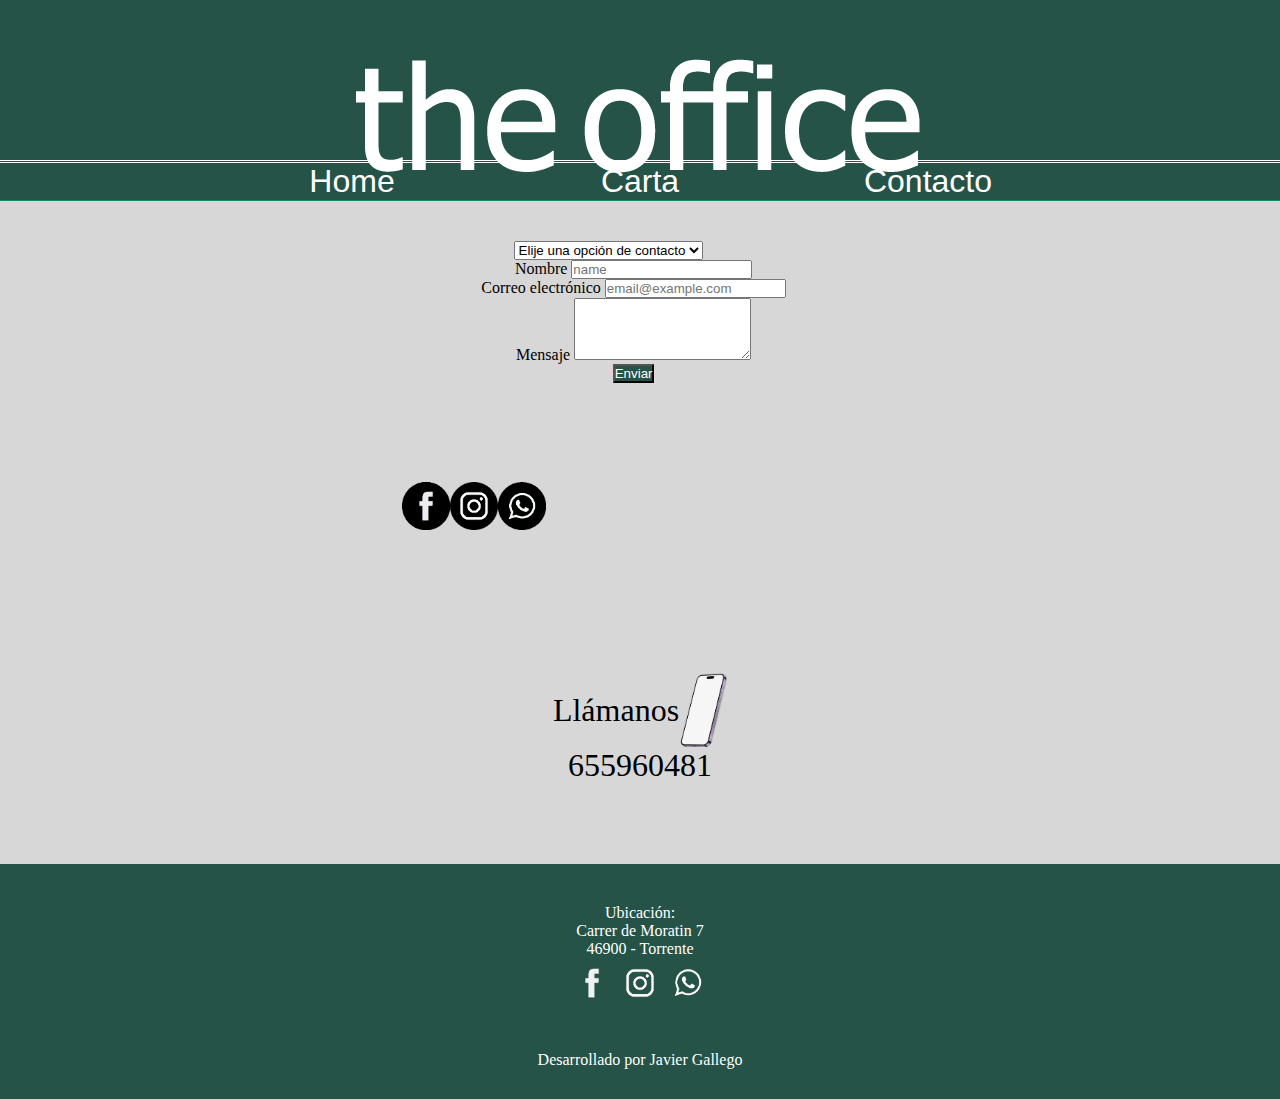
<file: pages/contacto.html>
<!DOCTYPE html>
<html lang="en">
<head>
    <meta charset="UTF-8">
    <meta name="viewport" content="width=device-width, initial-scale=1.0">
    <title>The office - Contacto</title>

    <link href="https://cdn.jsdelivr.net/npm/bootstrap@5.3.2/dist/css/bootstrap.min.css" rel="stylesheet" integrity="sha384-T3c6CoIi6uLrA9TneNEoa7RxnatzjcDSCmG1MXxSR1GAsXEV/Dwwykc2MPK8M2HN" crossorigin="anonymous">

    <link rel="stylesheet" href="../css/styles.css">
</head>
<body>
    <header class="container-fluid"> 
        <div class="row filamenu1">
            <div class="h-100 col-2 depega"></div>
            <div id="abrirMenu" class="n-100 col-2">
                <img class="img-fluid" src="../img/hamburguesa-blanca.png" alt="Menú">
            </div>          
            <div id="logo" class="h-100 col-8">
                <img class="img-fluid" src="../img/titulo-blanco-plano.png" alt="Menú">
            </div>
            <div class="h-100 col-2"></div>
        </div>

        <div id="menuNav" class="oculto">
            <div id="cerrarMenu">
                <img src="../img/cierrewhite.png" alt="cierre de menú">
            </div>
            <div class="navOptions">
                <a href="../index.html">
                    <img src="../img/iconHome.png" class="menuIcon" alt=""> Home
                </a>
            </div>
            <div class="navOptions">
                <a href="./carta.html">
                    <img src="../img/iconMenu.png" class="menuIcon" alt=""> Carta
                </a>
            </div>
            <div class="navOptions">
                <a href="#">
                    <img src="../img/iconContact.png" class="menuIcon" alt=""> Contacto
                </a>
            </div>
        </div>
    </header>
    
    <div class="sepTexto"></div>

    <div class="centrarFormulario">
        <section class="container-fluid contactoform">
            <div class="row">
                <div class="col-12 col-md-6">
                    <div class="formsection">
                        <div class="form">
                            <select class="form-select form-select-sm" aria-label="Opciones de comunicacion">
                                <option selected>Elije una opción de contacto</option>
                                <option value="1">Reserva</option>
                                <option value="2">Organización de evento</option>
                                <option value="3">Dudas con el menú</option>
                                <option value="4">Otros</option>
                            </select>
                        </div>
                        <div class="mb-3">
                            <label for="nameInput" class="form-label">Nombre</label>
                            <input type="text" class="form-control" placeholder="name">
                        </div>
                        <div class="mb-3">
                            <label for="emailInput" class="form-label">Correo electrónico</label>
                            <input type="email" class="form-control" placeholder="email@example.com">
                        </div>
                        <div class="mb-3">
                            <label for="Textarea" class="form-label">Mensaje</label>
                            <textarea class="form-control" rows="4"></textarea>
                        </div>
                        <div>
                            <button class="btn" type="submit">Enviar</button>
                        </div>
                    </div>
                </div>

                <div class="col-12 col-md-6">
                    <div class="container-fluid"></div>
                        <div class="RRSS row">
                            <div class="sepTexto col-12"></div>
                            <div class="col-3"></div>
                            <div class="iconRRSS col-2">
                                <a href="https://www.facebook.com/p/Theofficecalicanto-100064553328406/" target="_blank">
                                    <img onmouseout="this.src='../img/iconFBblack.png';"  onmouseover="this.src='../img/iconFB.png';" src="../img/iconFBblack.png" alt="FaceBook The office">
                                </a>
                            </div>
                            <div class="iconRRSS col-2">
                                <a href="https://www.instagram.com/theofficecalicanto/?hl=es" target="_blank">
                                    <img onmouseout="this.src='../img/iconIGblack.png';"  onmouseover="this.src='../img/iconIG.png';" src="../img/iconIGblack.png" alt="InstaGram The office">
                                </a>
                            </div>
                            <div class="iconRRSS col-2">
                                <a href="https://wa.me/34630322991">
                                    <img onmouseout="this.src='../img/iconWAblack.png';"  onmouseover="this.src='../img/iconWA.png';" src="../img/iconWAblack.png" alt="WhatsApp The office">
                                </a>
                            </div>
                            <div class="col-3"></div>
                            <div class="sepTexto col-12"></div>
                            <div class="map col-12">
                                <iframe src="https://www.google.com/maps/embed?pb=!1m18!1m12!1m3!1d1540.7956251672965!2d-0.5474421438979664!3d39.43336659287406!2m3!1f0!2f0!3f0!3m2!1i1024!2i768!4f13.1!3m3!1m2!1s0xd6056e8768f021f%3A0xff136e042359bace!2sThe%20Office%20-%20Gastro%20Lounge!5e0!3m2!1ses!2ses!4v1706118225794!5m2!1ses!2ses" width="320" height="250" style="border:0;" allowfullscreen="" loading="lazy" referrerpolicy="no-referrer-when-downgrade"></iframe>
                            </div>
                        </div>
                    </div>
                </div>
            </div>
            <div class="sepTexto col-12"></div>
            <div class="col-12 phone">
                Llámanos
                <img src="../img/phone2.png" alt="telefono">
            </div>
            <div class="col-12 phone">655960481</div>
        </section>
    </div>

    <div class="sepTexto"></div>

    <div class="sepTexto"></div>
    <footer class="container-fluid">
            <div class="row footrow">
                <div class="col-12 sepTexto"></div>
                <div class="col-2 col-sm-4"></div>

                <div class="col-8 col-sm-4 infoDireccion">
                    <div>Ubicación:</div>
                    <div>Carrer de Moratin 7</div>
                    <div>46900 - Torrente</div>
                </div>

                <div class="col-2 col-sm-4"></div>

                <div class="col-4"></div>
                <div class="col-4 rrssFooterColumn">
                
                        <div class="iconRRSS">
                            <a href="https://www.facebook.com/p/Theofficecalicanto-100064553328406/" target="_blank">
                                <img onmouseout="this.src='../img/iconFBturquesa.png';"  onmouseover="this.src='../img/iconFBblanco.png';" src="../img/iconFBturquesa.png" alt="Facebook">
                            </a>
                        </div>

                        <div class="iconRRSS">
                            <a href="https://www.instagram.com/theofficecalicanto/?hl=es" target="_blank">
                                <img onmouseout="this.src='../img/iconIGturquesa.png';"  onmouseover="this.src='../img/iconIGblanco.png';" src="../img/iconIGturquesa.png" alt="Instagram">
                            </a>
                        </div>

                        <div class="iconRRSS">
                            <a href="https://wa.me/34630322991">
                                <img onmouseout="this.src='../img/iconWAturquesa.png';"  onmouseover="this.src='../img/iconWAblanco.png';" src="../img/iconWAturquesa.png" alt="WhatsApp">
                            </a>
                        </div>
                </div>    
                <div class="col-4"></div>
                <div class="sepTexto"></div>
                <div class="col-12 dev">
                    Desarrollado por Javier Gallego
                </div>
            </div>

    </footer>

    <script src="https://cdn.jsdelivr.net/npm/bootstrap@5.3.2/dist/js/bootstrap.bundle.min.js" integrity="sha384-C6RzsynM9kWDrMNeT87bh95OGNyZPhcTNXj1NW7RuBCsyN/o0jlpcV8Qyq46cDfL" crossorigin="anonymous"></script>

    <script src="../js/main.js"></script>
</body>
</html>
</file>
<file: css/styles.css>
* {
    margin: 0;
    padding: 0;
    box-sizing: border-box;
}

@font-face {
    font-family: 'Laqhab';
    src: url(/fonts/!F\ Laqhab\ Black.ttf);
    font-style: normal;
    font-weight: normal;
}

header {
    background-color: rgb(37, 83, 72);
    width: 100vw;
    border-bottom: 0.1em solid rgb(19, 139, 103);
    display: flex;
    flex-wrap: wrap;
    align-items: center;
    justify-content: center;
}

.filamenu1 {
    height: 10em;
}

#abrirMenu, #cerrarMenu, .menuIcon {
    display: none;
}

#menuNav {
    display: flex;
    flex-direction: row;
    border-top: 0.1em double white;
    justify-content: center;
    font-size: 2rem;
    width: 100vw;
    gap: 3em;
}

.navOptions {
    width: 6em;
    text-align: center;
    font-family: Arial, Helvetica, sans-serif;
}

.navOptions a {
    text-decoration: none;
    color:white;
}    

.navOptions:hover {
    scale: 1.1;
    text-shadow: 1px 1px 2px grey;
}

.sepTexto {
    height: 2.5em;
}

.home {
    display: flex;
    flex-direction: column;
    justify-content: center;
    align-items: center;
}

.foto {
    display: flex;
    justify-content: center;
    align-items: center;
    padding: 2em 0;
}

.foto img {
    width: 30em;
}

body, section {
    background-color: rgb(215, 215, 215);
}

.textohome, .textohome2 {
    display: flex;
    flex-direction: row;
    justify-content: center;
    align-items: center; 
    color: rgb(54, 54, 54);
    font-size: 2em;
}

.textohome2 {
    font-weight: bold;
}

footer {
    background-color: rgb(37, 83, 72);
    color: white;

    display:flex;
    flex-direction: column;
    justify-content: center;
    align-items: center;
}

.footrow {
    width: 100%;
}

.infoDireccion {
    display: flex;
    flex-direction: column;
    justify-content: center;
    align-items: center;
}

.rrssFooterColumn {
    display: flex;
    flex-direction: row;
    justify-content: center;
    align-items: center;
}

.dev {
    height: 3em;
    display: flex;
    flex-direction: row;
    justify-content: center;
}

.contlinks {
    margin: 0;
    padding: 0;
}

.selfLink a {
    text-decoration: none;
    color: rgb(54, 54, 54);
    padding: 0 1em 0 0;
    font-weight: bold;
}

.selfLink a:hover {
    transition: 1s;
    border-bottom: 1px solid black;
}

.enlacesCarta {
    font-size: 1.2em;
    margin: 0;
    padding: 0;
}

.titularCarta {
    height: 15em;
}

.imgcarta {
    height: 15em;
    width: 12em;
}

.textoTitCarta {
    display: flex;
    flex-direction: row;
    justify-content: center;
    align-items: center;
    font-size: 3em;
}
.imgLeft {
    display: flex;
    flex-direction: row;
    justify-content: flex-end;
    padding: 0;
}
.imgRight {
    display: flex;
    flex-direction: row;
    justify-content: flex-start;
    padding: 0;
}

.centrartitulo {
    height: 15em;
}

.cenesup{
    display: flex;
    flex-direction: row;
    align-items: flex-start;
}

.ceneinf {
    display: flex;
    flex-direction: row;
    align-items: flex-end;
}

.cenefa {
    width: 40em;
}

.apartadoTexto {
    width: 8em;
}

.apartadoTexto2 {
    width: 6em;
}

.platos {
    color: rgb(54, 54, 54);
    font-size: 1.2em;
    font-weight: bold;
}

.flechaArriba {
    display: flex;
    flex-direction: row;
    justify-content: center;
    align-items: center;

    color: rgb(37, 83, 72);
    font-weight: bold;
}

.flechaArriba img {
    height: 2.5em;
    width: 2.5em;
}

.italic {
    font-style: italic;
    font-weight: normal;
}

.centrarFormulario {
    width: 99vw;

    display: flex;
    flex-direction: row;
    justify-content: center;
    align-items: center;
}

.contactoform {
    width: 80vw;

    display: flex;
    flex-direction: row;
    justify-content: center;
    align-items: center;
}

.formsection {
    display: flex;
    flex-direction: column;
    justify-content: center;
    align-items: center;
}

.form {
    width: 15em;
}

.btn {
    background-color: rgb(37, 83, 72);
    color: white;
}

.btn:hover {
    background-color: rgb(52, 117, 102);
    border: 2px solid black;
    font-weight: bold;
    scale: 0.8;
}

.RRSS {
    display: flex;
    flex-direction: row;
    justify-content: center;
    align-items: center;
}

.iconRRSS img {
    width: 3em;
}

.map {
    display: flex;
    flex-direction: row;
    justify-content: center;
    align-items: center;
}

.phone {
    display: flex;
    flex-direction: row;
    justify-content: center;
    align-items: center;

    font-size: 2em;
}

.phone img {
    width: 1.5em;
}

@media (width < 992px) {
    .titularCarta, .imgcarta, .centrartitulo {
        height: 10em;
    }
}

@media (width < 770px) {

    .filamenu1 {
        height: 8em;
    }

    .titularCarta, .imgcarta, .centrartitulo {
        height: 9em;
    }

    .apartadoTexto2 {
        width: 4em;
    }
}

@media (width < 600px) {

    .filamenu1 {
        height: 7em;
    }
    
    .depega {
        display: none;
    }

    #abrirMenu, #cerrarMenu {
        display: flex;
        justify-content: center;
        align-items: center;
    }

    #abrirMenu img {
        height: 3em;
        width: 3em;
    }
    
    #cerrarMenu img {
        height: 2em;
        width: 2em;
    }

    .menuIcon {
        display: inline;
        width: 1em;
    }

    #menuNav {
        flex-direction: column;
        justify-content: start;
        align-items: left;
        position: absolute;
        top: -.2em;
        left: 0;
        bottom: 0;
        gap: 0.6em;
        padding: 1em 0 0 1em;
        height: 100vh;
        max-width: 50vw;
        font-size: 1.5rem;
        background-color: rgb(20, 46, 40);
        box-shadow: 0 0 0 100vmax rgba(0, 0, 0, 0.6);
    }

    .navOptions {
        width: 6em;
        height: 1.5em;
        text-align: left;
        font-family: Arial, Helvetica, sans-serif;
    }

    .navOptions a {
        color: white;
    }   

    .oculto {
        opacity: 0;
        visibility: hidden;
    }
    .visible {
        opacity: 1;
        visibility: visible;
    }
    .textohome, textohome2 {
        font-size: 1em;
    }

    .titularCarta, .imgcarta, .centrartitulo {
        height: 8em;
    }

    .platos {
        font-size: 0.9em;
    }
}

@media (width < 500px) {

    .filamenu1 {
        height: 5em;
    }

    .platos {
        font-size: 0.7em;
    }

    .titularCarta, .imgcarta, .centrartitulo {
        height: 6em;
    }
}

@media (width < 410px) {

    #abrirMenu img {
        height: 2em;
        width: 2em;
    }

    .titularCarta, .imgcarta, .centrartitulo {
        height: 5em;
    }

    .apartadoTexto2 {
        width: 3em;
    }
}
</file>
